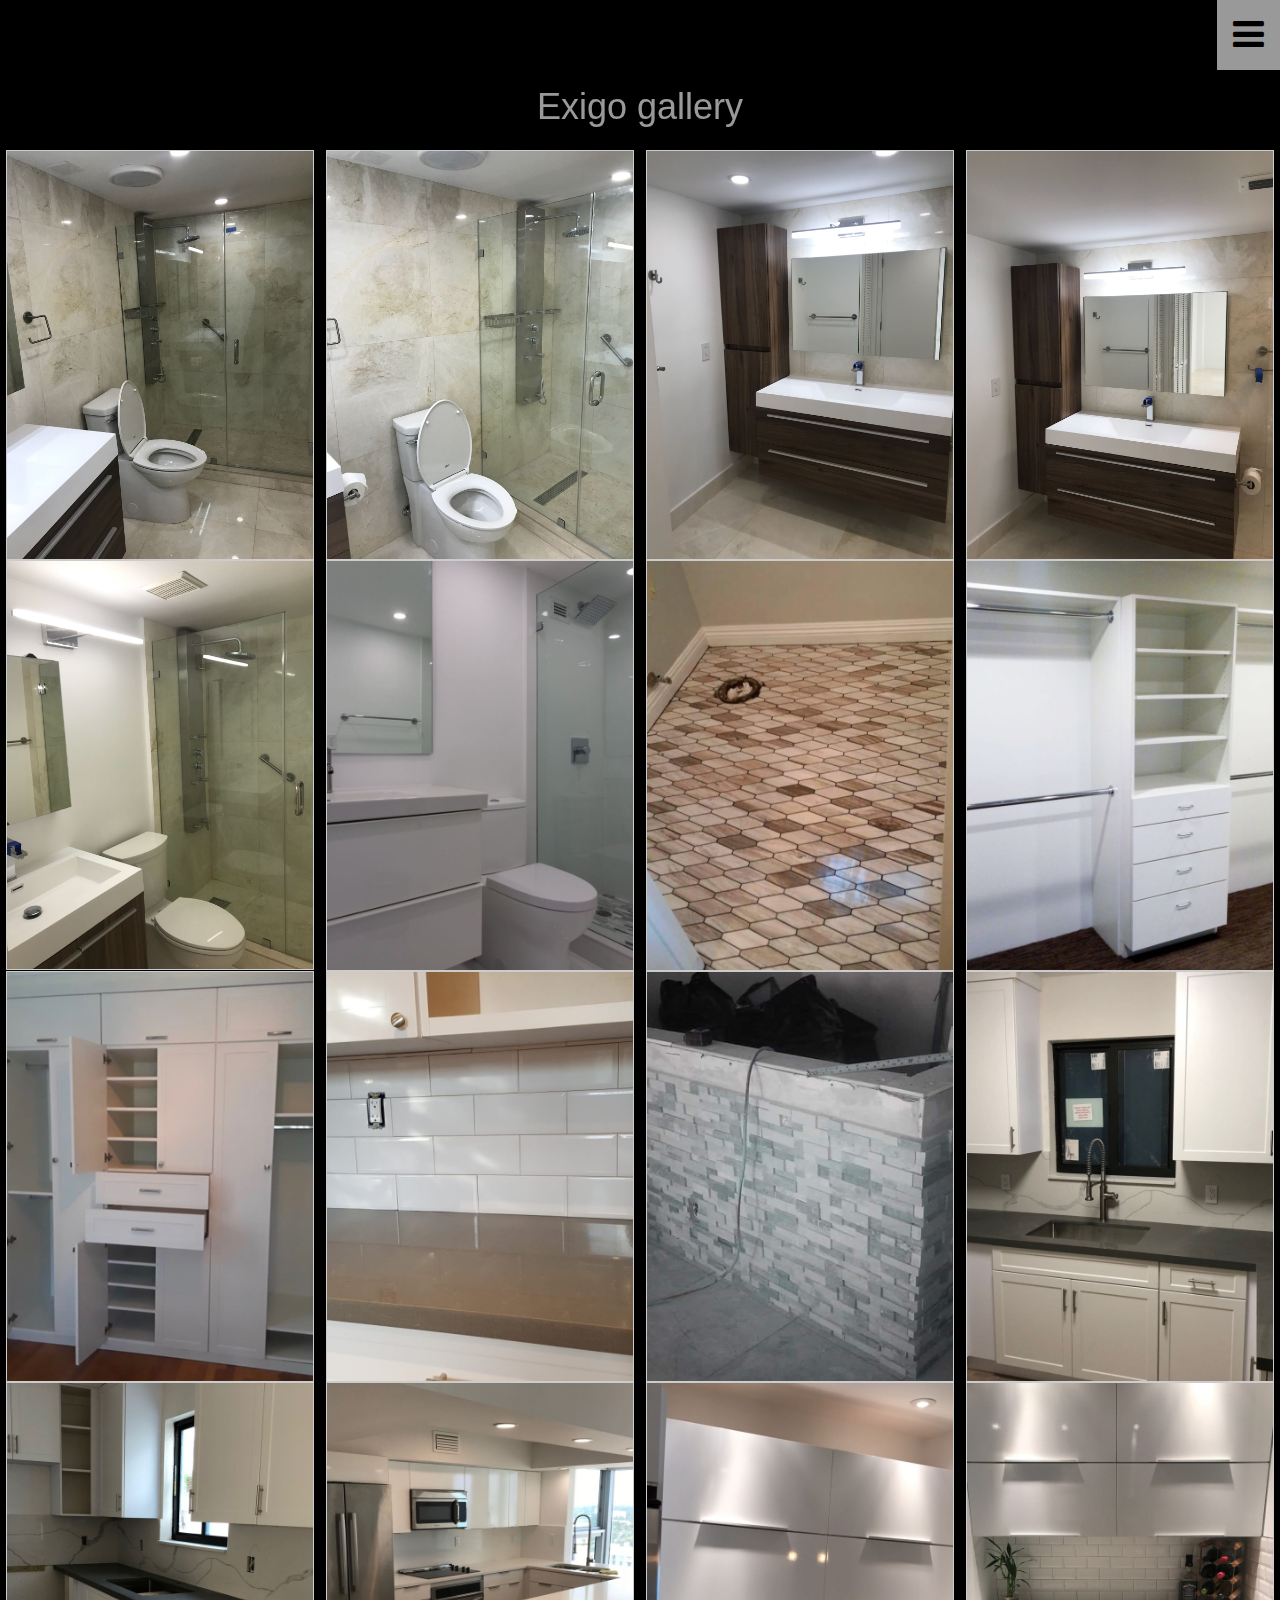
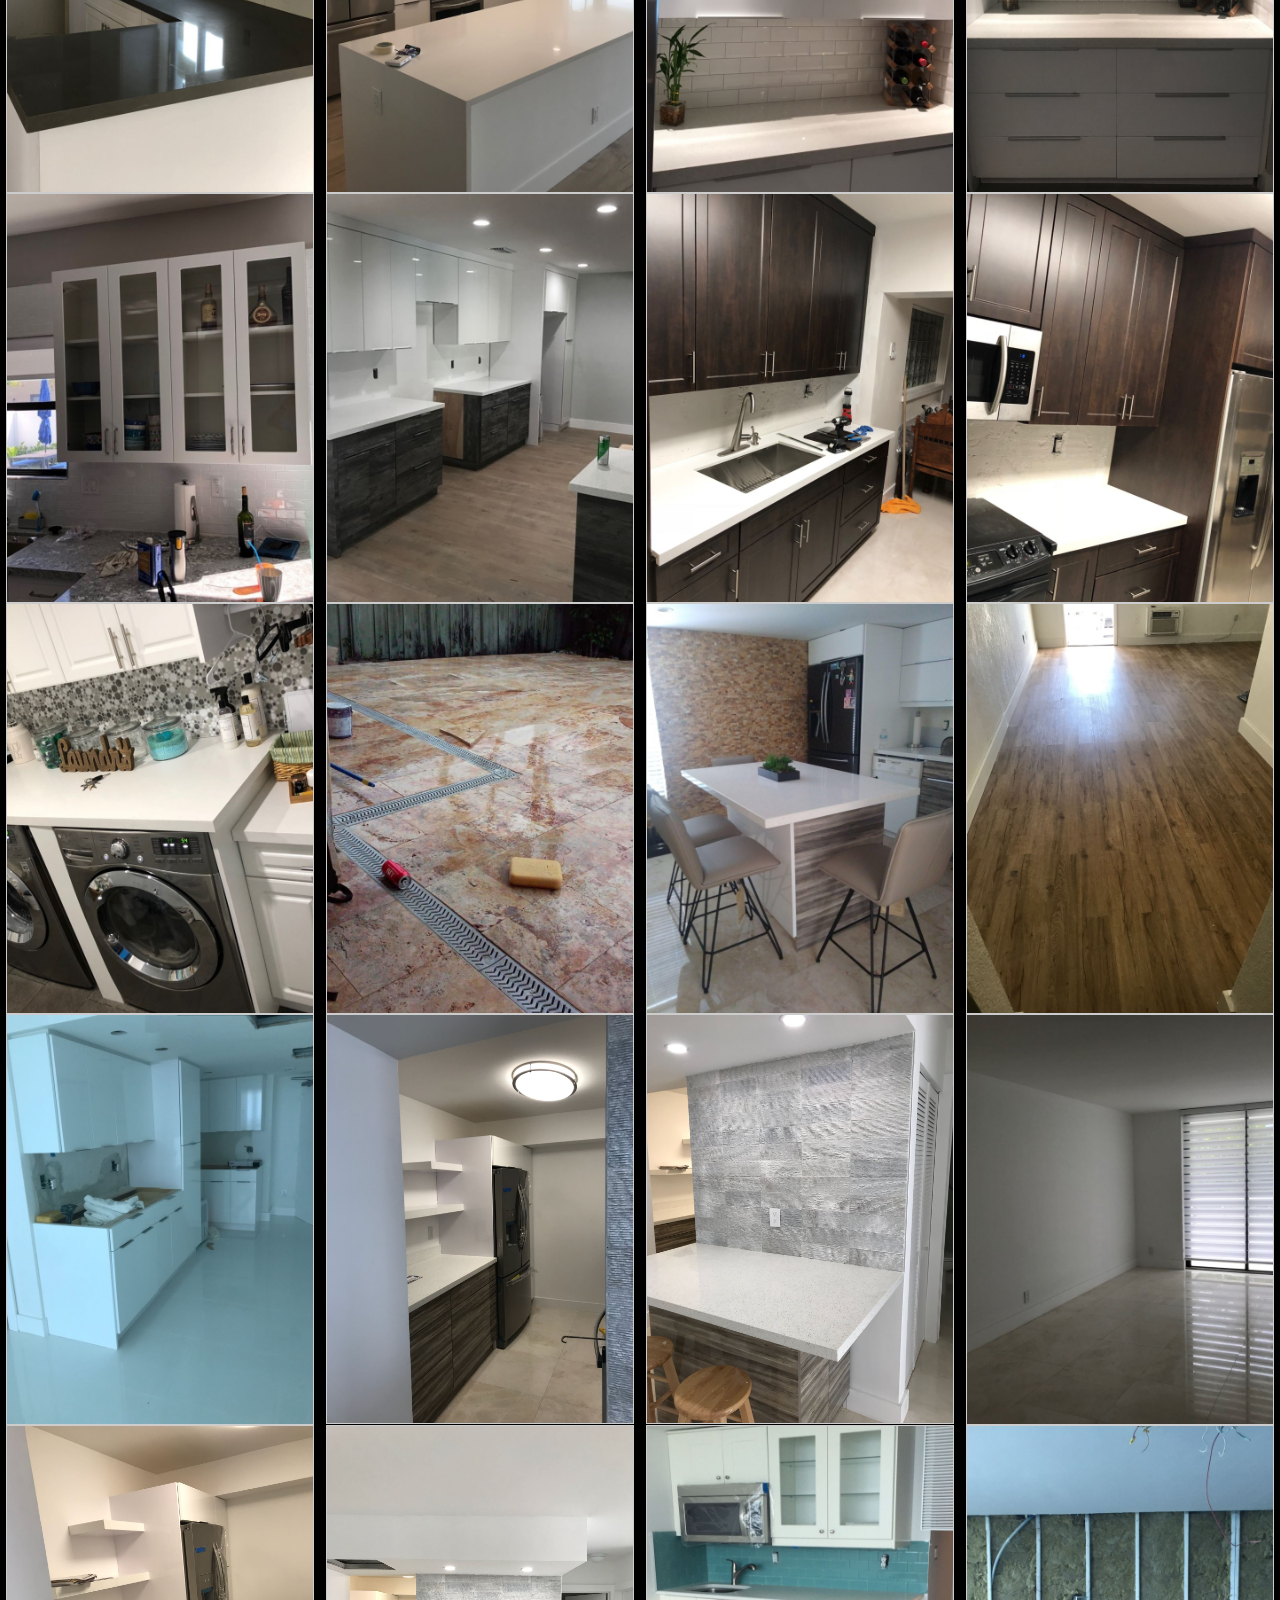
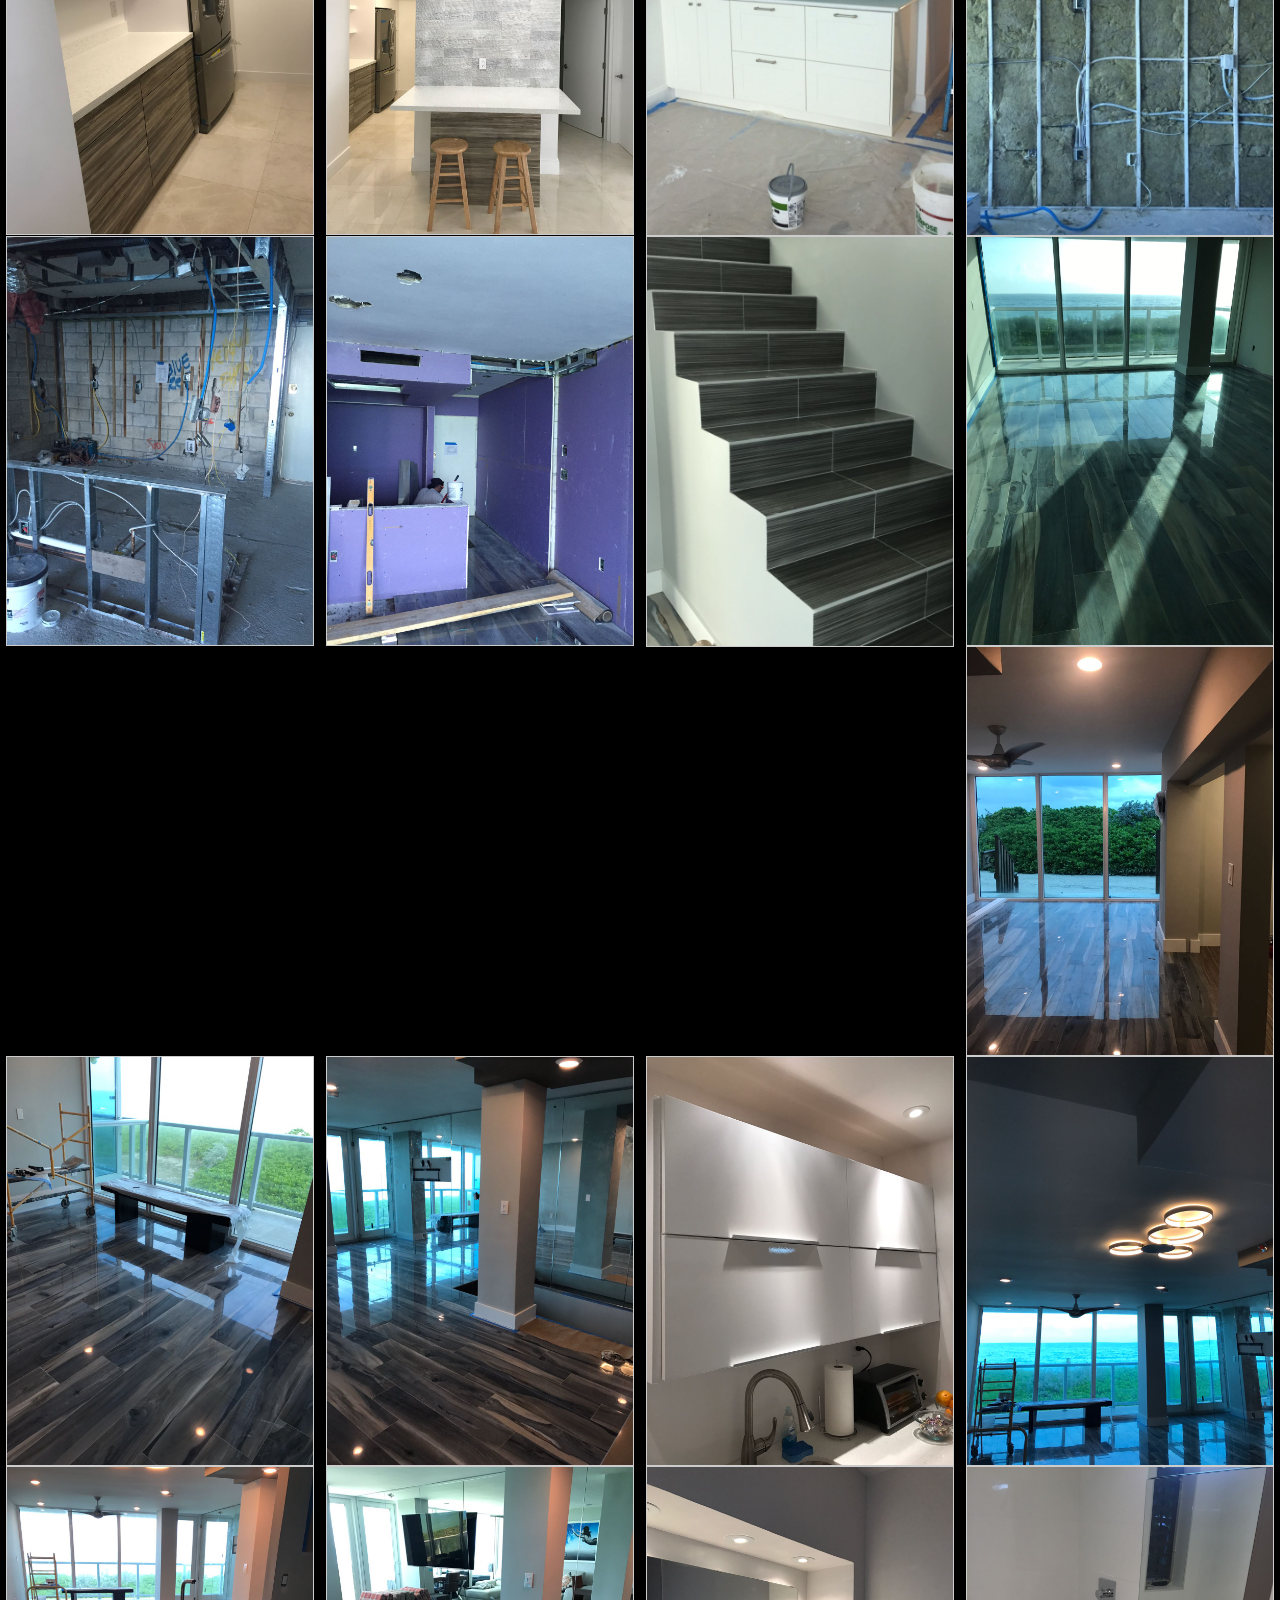
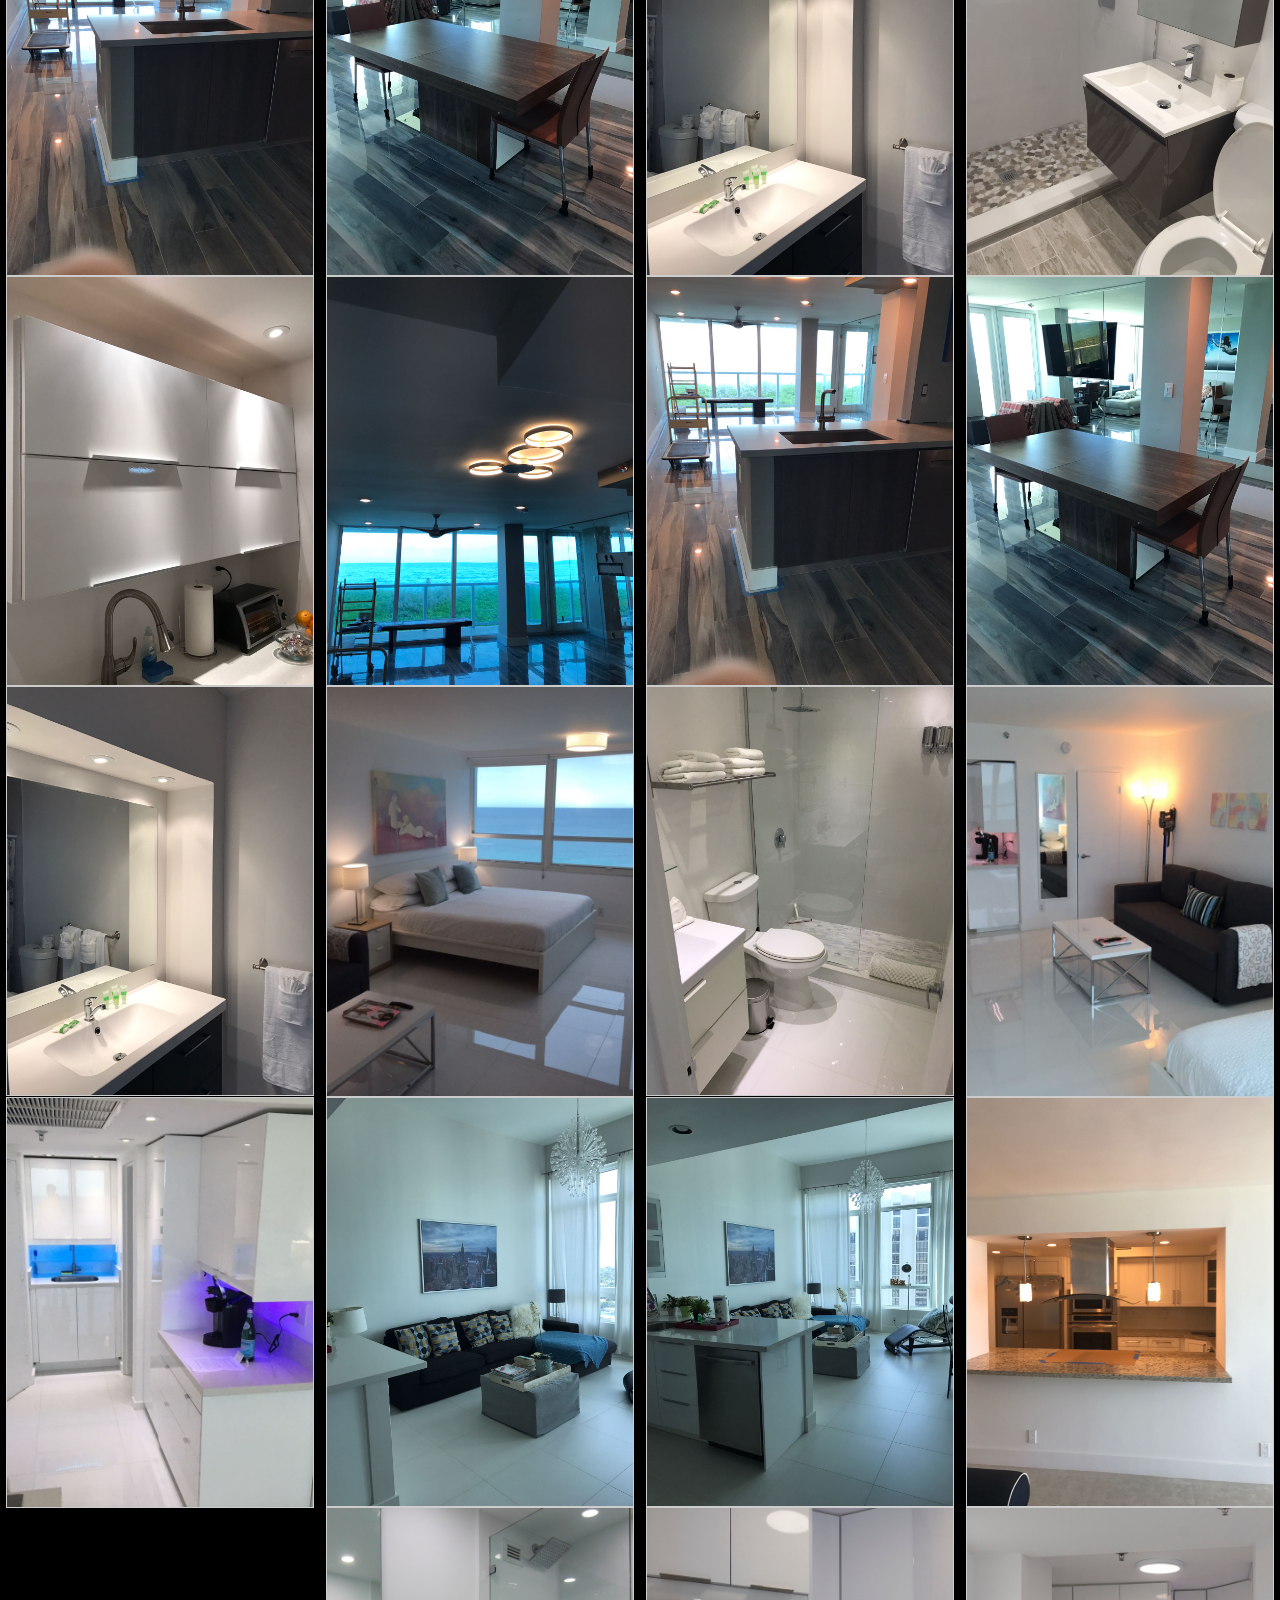
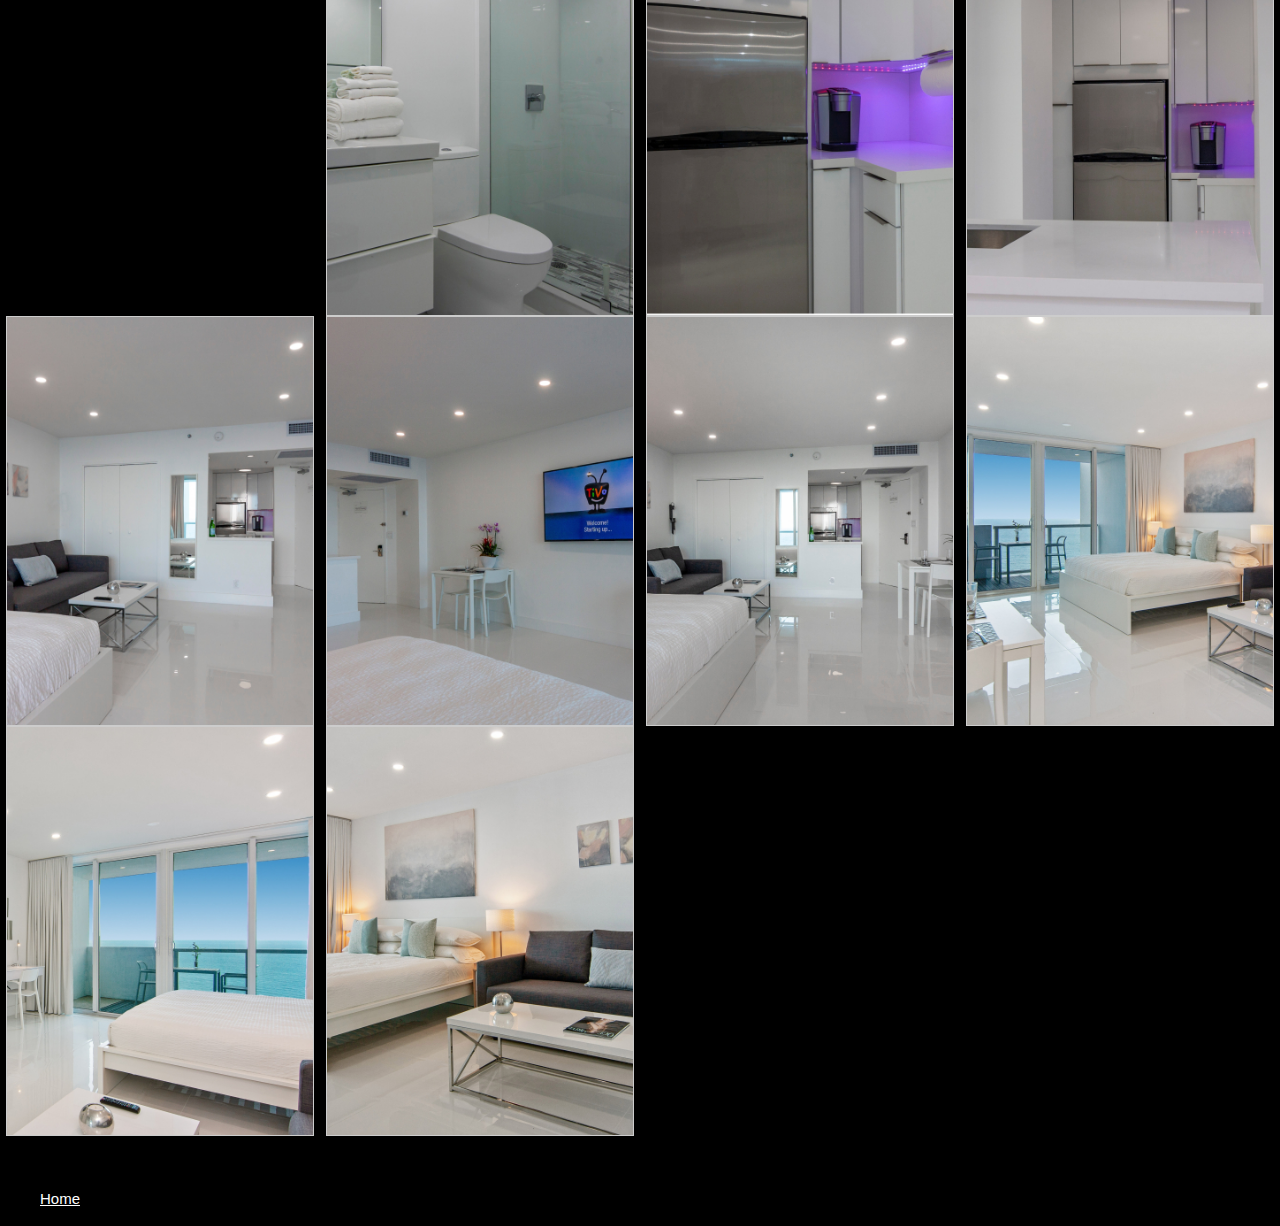
<file: gallery.html>
<!DOCTYPE html>
<html>
<title>Exigo gallery</title>
<meta charset="UTF-8">
<meta name="viewport" content="width=device-width, initial-scale=1">
<link rel="stylesheet" href="https://www.w3schools.com/w3css/4/w3.css">
<link rel="stylesheet" href="https://fonts.googleapis.com/css?family=Montserrat">
<link rel="stylesheet" href="https://cdnjs.cloudflare.com/ajax/libs/font-awesome/4.7.0/css/font-awesome.min.css">
<link rel="stylesheet" type="text/css" href="css/style.css">
<link rel="stylesheet" href="https://stackpath.bootstrapcdn.com/bootstrap/4.1.3/css/bootstrap.min.css" integrity="sha384-MCw98/SFnGE8fJT3GXwEOngsV7Zt27NXFoaoApmYm81iuXoPkFOJwJ8ERdknLPMO" crossorigin="anonymous">
  <link rel="icon" href="images/exigo.jpg">

<style>
body,h1 {font-family: "Montserrat", sans-serif, color: white;}
body {background-color: black}
</style>
<body>

<!-- Sidebar -->
<nav class="w3-sidebar w3-black w3-animate-top w3-xxlarge" style="display:none;padding-top:150px" id="mySidebar">
  <a href="javascript:void(0)" onclick="w3_close()" class="w3-button w3-black w3-xxlarge w3-padding w3-display-topright" style="padding:6px 24px">
    <i class="fa fa-remove"></i>
  </a>
  <div class="w3-bar-block w3-center">
    <a href="index.html" class="w3-bar-item w3-button w3-text-grey w3-hover-black">Home</a>
  </div>
</nav>

<!-- !PAGE CONTENT! -->

<!-- Header -->
<div class="w3-opacity">
<span class="w3-button w3-xxlarge w3-white w3-right" onclick="w3_open()"><i class="fa fa-bars"></i></span> 
<div class="w3-clear"></div>
<header class="w3-center w3-margin-bottom">
  <h1>Exigo gallery</h1>
</header>
</div>

<!-- Photo Grid -->
<div class="responsive">
  <div class="gallery">
    <a target="_blank" href="images/bath.jpeg">
      <img src="images/bath.jpeg" alt="Cinque Terre" width="300" height="200">
    </a>
  </div>
</div>


<div class="responsive">
  <div class="gallery">
    <a target="_blank" href="images/bath3.jpeg">
      <img src="images/bath3.jpeg" alt="Forest" width="300" height="200">
    </a>
  </div>
</div>

<div class="responsive">
  <div class="gallery">
    <a target="_blank" href="images/barth2.jpeg">
      <img src="images/barth2.jpeg" alt="Northern Lights" width="300" height="200">
    </a>
  </div>
</div>

<div class="responsive">
  <div class="gallery">
    <a target="_blank" href="images/bath4.jpeg">
      <img src="images/bath4.jpeg" alt="Mountains" width="300" height="200">
    </a>
  </div>
</div>
<div class="responsive">
  <div class="gallery">
    <a target="_blank" href="images/bath5.jpeg">
      <img src="images/bath5.jpeg" alt="Mountains" width="300" height="200">
    </a>
  </div>
</div>
<div class="responsive">
  <div class="gallery">
    <a target="_blank" href="images/bath6.jpeg">
      <img src="images/bath26.jpg" alt="Mountains" width="300" height="200">
    </a>
  </div>
</div>
<div class="responsive">
  <div class="gallery">
    <a target="_blank" href="images/bath10.jpeg">
      <img src="images/bath100.jpg" alt="Mountains" width="300" height="200">
    </a>
  </div>
</div>
<div class="responsive">
  <div class="gallery">
    <a target="_blank" href="images/closet.jpeg">
      <img src="images/closet1.jpg" alt="Mountains" width="300" height="200">
    </a>
  </div>
</div>
<div class="responsive">
  <div class="gallery">
    <a target="_blank" href="images/closet2.jpeg">
      <img src="images/closet22.jpg" alt="Mountains" width="300" height="200">
    </a>
  </div>
</div>
<div class="responsive">
  <div class="gallery">
    <a target="_blank" href="images/counter3.jpeg">
      <img src="images/counter33.jpg" alt="Mountains" width="300" height="200">
    </a>
  </div>
</div>
<div class="responsive">
  <div class="gallery">
    <a target="_blank" href="images/counter4.jpeg">
      <img src="images/counter44.jpg" alt="Mountains" width="300" height="200">
    </a>
  </div>
</div>
<div class="responsive">
  <div class="gallery">
    <a target="_blank" href="images/counter8.jpeg">
      <img src="images/counter88.jpg" alt="Mountains" width="300" height="200">
    </a>
  </div>
</div>
<div class="responsive">
  <div class="gallery">
    <a target="_blank" href="images/counter9.jpeg">
      <img src="images/counter99.jpg" alt="Mountains" width="300" height="200">
    </a>
  </div>
</div>
<div class="responsive">
  <div class="gallery">
    <a target="_blank" href="images/kitchen.jpeg">
      <img src="images/kitchen1.jpg" alt="Mountains" width="300" height="200">
    </a>
  </div>
</div>
<div class="responsive">
  <div class="gallery">
    <a target="_blank" href="images/kitchen6.jpeg">
      <img src="images/kitchen66.jpg" alt="Mountains" width="300" height="200">
    </a>
  </div>
</div>
<div class="responsive">
  <div class="gallery">
    <a target="_blank" href="images/kitchen7.jpeg">
      <img src="images/kitchen77.jpg" alt="Mountains" width="300" height="200">
    </a>
  </div>
</div>
<div class="responsive">
  <div class="gallery">
    <a target="_blank" href="images/kitchen11.jpeg">
      <img src="images/kitchen111.jpg" alt="Mountains" width="300" height="200">
    </a>
  </div>
</div>
<div class="responsive">
  <div class="gallery">
    <a target="_blank" href="images/kitchen12.jpeg">
      <img src="images/kitchen112.jpg" alt="Mountains" width="300" height="200">
    </a>
  </div>
</div>
<div class="responsive">
  <div class="gallery">
    <a target="_blank" href="images/kitchen16.jpeg">
      <img src="images/kitchen116.jpg" alt="Mountains" width="300" height="200">
    </a>
  </div>
</div>
<div class="responsive">
  <div class="gallery">
    <a target="_blank" href="images/kitchen17.jpeg">
      <img src="images/kitchen117.jpg" alt="Mountains" width="300" height="200">
    </a>
  </div>
</div>
<div class="responsive">
  <div class="gallery">
    <a target="_blank" href="images/laundry.jpeg">
      <img src="images/laundry1.jpg" alt="Mountains" width="300" height="200">
    </a>
  </div>
</div>
<div class="responsive">
  <div class="gallery">
    <a target="_blank" href="images/pool3.jpeg">
      <img src="images/pool1.jpg" alt="Mountains" width="300" height="200">
    </a>
  </div>
</div>
<div class="responsive">
  <div class="gallery">
    <a target="_blank" href="images/table.jpeg">
      <img src="images/table1.jpg" alt="Mountains" width="300" height="200">
    </a>
  </div>
</div>
<div class="responsive">
  <div class="gallery">
    <a target="_blank" href="images/wood.jpeg">
      <img src="images/wood1.jpg" alt="Mountains" width="300" height="200">
    </a>
  </div>
</div>
<div class="responsive">
  <div class="gallery">
    <a target="_blank" href="images/new2.jpeg">
      <img src="images/new222.jpg" alt="Mountains" width="300" height="200">
    </a>
  </div>
</div>
<div class="responsive">
  <div class="gallery">
    <a target="_blank" href="images/new3.jpeg">
      <img src="images/new3.jpeg" alt="Mountains" width="300" height="200">
    </a>
  </div>
</div>

<div class="responsive">
  <div class="gallery">
    <a target="_blank" href="images/new4.jpeg">
      <img src="images/new4.jpeg" alt="Mountains" width="300" height="200">
    </a>
  </div>
</div>

<div class="responsive">
  <div class="gallery">
    <a target="_blank" href="images/new5.jpeg">
      <img src="images/new55.jpg" alt="Mountains" width="300" height="200">
    </a>
  </div>
</div>

<div class="responsive">
  <div class="gallery">
    <a target="_blank" href="images/new6.jpeg">
      <img src="images/new6.jpeg" alt="Mountains" width="300" height="200">
    </a>
  </div>
</div>

<div class="responsive">
  <div class="gallery">
    <a target="_blank" href="images/new7.jpeg">
      <img src="images/new7.jpeg" alt="Mountains" width="300" height="200">
    </a>
  </div>
</div>

<div class="responsive">
  <div class="gallery">
    <a target="_blank" href="images/new8.jpeg">
      <img src="images/new88.jpg" alt="Mountains" width="300" height="200">
    </a>
  </div>
</div>

<div class="responsive">
  <div class="gallery">
    <a target="_blank" href="images/new9.jpeg">
      <img src="images/new99.jpg" alt="Mountains" width="300" height="200">
    </a>
  </div>
</div>

<div class="responsive">
  <div class="gallery">
    <a target="_blank" href="images/new10.jpeg">
      <img src="images/new10.jpeg" alt="Mountains" width="300" height="200">
    </a>
  </div>
</div>
<div class="responsive">
  <div class="gallery">
    <a target="_blank" href="images/new11.jpeg">
      <img src="images/new11.jpeg" alt="Mountains" width="300" height="200">
    </a>
  </div>
</div>
<div class="responsive">
  <div class="gallery">
    <a target="_blank" href="images/new12.jpeg">
      <img src="images/new112.jpg" alt="Mountains" width="300" height="200">
    </a>
  </div>
</div>

<div class="responsive">
  <div class="gallery">
    <a target="_blank" href="images/new13.jpeg">
      <img src="images/new13.jpeg" alt="Mountains" width="300" height="200">
    </a>
  </div>
</div>
<div class="responsive">
  <div class="gallery">
    <a target="_blank" href="images/new15.jpeg">
      <img src="images/new15.jpeg" alt="Mountains" width="300" height="200">
    </a>
  </div>
</div>

<div class="responsive">
  <div class="gallery">
    <a target="_blank" href="images/new16.jpeg">
      <img src="images/new16.jpeg" alt="Mountains" width="300" height="200">
    </a>
  </div>
</div>

<div class="responsive">
  <div class="gallery">
    <a target="_blank" href="images/new17.jpeg">
      <img src="images/new17.jpeg" alt="Mountains" width="300" height="200">
    </a>
  </div>
</div>

<div class="responsive">
  <div class="gallery">
    <a target="_blank" href="images/new18.jpeg">
      <img src="images/new18.jpeg" alt="Mountains" width="300" height="200">
    </a>
  </div>
</div>

<div class="responsive">
  <div class="gallery">
    <a target="_blank" href="images/new19.jpeg">
      <img src="images/new19.jpeg" alt="Mountains" width="300" height="200">
    </a>
  </div>
</div>

<div class="responsive">
  <div class="gallery">
    <a target="_blank" href="images/new20.jpeg">
      <img src="images/new20.jpeg" alt="Mountains" width="300" height="200">
    </a>
  </div>
</div>

<div class="responsive">
  <div class="gallery">
    <a target="_blank" href="images/new21.jpeg">
      <img src="images/new21.jpeg" alt="Mountains" width="300" height="200">
    </a>
  </div>
</div>

<div class="responsive">
  <div class="gallery">
    <a target="_blank" href="images/new22.jpeg">
      <img src="images/new22.jpeg" alt="Mountains" width="300" height="200">
    </a>
  </div>
</div>
<div class="responsive">
  <div class="gallery">
    <a target="_blank" href="images/new24.jpeg">
      <img src="images/new24.jpeg" alt="Mountains" width="300" height="200">
    </a>
  </div>
</div>

<div class="responsive">
  <div class="gallery">
    <a target="_blank" href="images/new25.jpeg">
      <img src="images/new25.jpeg" alt="Mountains" width="300" height="200">
    </a>
  </div>
</div>

<div class="responsive">
  <div class="gallery">
    <a target="_blank" href="images/new26.jpeg">
      <img src="images/new26.jpeg" alt="Mountains" width="300" height="200">
    </a>
  </div>
</div>

<div class="responsive">
  <div class="gallery">
    <a target="_blank" href="images/new27.jpeg">
      <img src="images/new27.jpeg" alt="Mountains" width="300" height="200">
    </a>
  </div>
</div>
<div class="responsive">
  <div class="gallery">
    <a target="_blank" href="images/new30.jpeg">
      <img src="images/new30.jpeg" alt="Mountains" width="300" height="200">
    </a>
  </div>
</div>

<div class="responsive">
  <div class="gallery">
    <a target="_blank" href="images/new31.jpeg">
      <img src="images/new31.jpeg" alt="Mountains" width="300" height="200">
    </a>
  </div>
</div>

<div class="responsive">
  <div class="gallery">
    <a target="_blank" href="images/new32.jpeg">
      <img src="images/new332.jpg" alt="Mountains" width="300" height="200">
    </a>
  </div>
</div>
<div class="responsive">
  <div class="gallery">
    <a target="_blank" href="images/new34.jpeg">
      <img src="images/new34.jpeg" alt="Mountains" width="300" height="200">
    </a>
  </div>
</div>

<div class="responsive">
  <div class="gallery">
    <a target="_blank" href="images/new35.jpeg">
      <img src="images/new335.jpg" alt="Mountains" width="300" height="200">
    </a>
  </div>
</div>

<div class="responsive">
  <div class="gallery">
    <a target="_blank" href="images/new36.jpeg">
      <img src="images/new336.jpg" alt="Mountains" width="300" height="200">
    </a>
  </div>
</div>

<div class="responsive">
  <div class="gallery">
    <a target="_blank" href="images/new37.jpeg">
      <img src="images/new37.jpeg" alt="Mountains" width="300" height="200">
    </a>
  </div>
</div>

<div class="responsive">
  <div class="gallery">
    <a target="_blank" href="images/new38.jpeg">
      <img src="images/new38.jpeg" alt="Mountains" width="300" height="200">
    </a>
  </div>
</div>
<div class="responsive">
  <div class="gallery">
    <a target="_blank" href="images/new42.jpeg">
      <img src="images/new42.jpeg" alt="Mountains" width="300" height="200">
    </a>
  </div>
</div>
<div class="responsive">
  <div class="gallery">
    <a target="_blank" href="images/IMG_0024.jpg">
      <img src="images/12-12-1.jpg" alt="Mountains" width="300" height="200">
    </a>
  </div>
</div>
<div class="responsive">
  <div class="gallery">
    <a target="_blank" href="images/img_0037.jpg">
      <img src="images/12-12-02.jpg" alt="Mountains" width="300" height="200">
    </a>
  </div>
</div>
<div class="responsive">
  <div class="gallery">
    <a target="_blank" href="images/IMG_0038.jpg">
      <img src="images/12-12-03.jpg" alt="Mountains" width="300" height="200">
    </a>
  </div>
</div>
<div class="responsive">
  <div class="gallery">
    <a target="_blank" href="images/IMG_0039.jpg">
      <img src="images/12-12-04.jpg" alt="Mountains" width="300" height="200">
    </a>
  </div>
</div>
<div class="responsive">
  <div class="gallery">
    <a target="_blank" href="images/IMG_0050.jpg">
      <img src="images/12-12-05.jpg" alt="Mountains" width="300" height="200">
    </a>
  </div>
</div>
<div class="responsive">
  <div class="gallery">
    <a target="_blank" href="images/IMG_0055.jpg">
      <img src="images/12-12-06.jpg" alt="Mountains" width="300" height="200">
    </a>
  </div>
</div>
<div class="responsive">
  <div class="gallery">
    <a target="_blank" href="images/IMG_0057.jpg">
      <img src="images/12-12-07.jpg" alt="Mountains" width="300" height="200">
    </a>
  </div>
</div>
<div class="responsive">
  <div class="gallery">
    <a target="_blank" href="images/IMG_0062.jpg">
      <img src="images/12-12-08.jpg" alt="Mountains" width="300" height="200">
    </a>
  </div>
</div>
<div class="responsive">
  <div class="gallery">
    <a target="_blank" href="images/IMG_0063.jpg">
      <img src="images/12-12-09.jpg" alt="Mountains" width="300" height="200">
    </a>
  </div>
</div>



<div class="clearfix"></div>


<!-- End Page Content -->
</div>

<!-- Footer -->
 <footer class="my-5 pt-5 text-muted text-center text-small">
        <p class="mb-1">&copy; 2018 exigo management company</p>
        <ul class="list-inline">
          <li class="list-inline-item"><a href="index.html">Home</a></li>
        </ul>
      </footer>
    </div>

 
<script>
// Toggle grid padding
function myFunction() {
    var x = document.getElementById("myGrid");
    if (x.className === "w3-row") {
        x.className = "w3-row-padding";
    } else { 
        x.className = x.className.replace("w3-row-padding", "w3-row");
    }
}
// Open and close sidebar
function w3_open() {
    document.getElementById("mySidebar").style.width = "100%";
    document.getElementById("mySidebar").style.display = "block";
}
function w3_close() {
    document.getElementById("mySidebar").style.display = "none";
}
</script>

</body>
</html>
</file>
<file: css/style.css>
h1 {
	color: white !important;
}
div.gallery {
    border: 1px solid #ccc;
}

div.gallery:hover {
    border: 1px solid #777;
}

div.gallery img {
    width: 100%;
    height: auto;
}

div.desc {
    padding: 15px;
    text-align: center;
}

* {
    box-sizing: border-box;
}

.responsive {
    padding: 0 6px;
    float: left;
    width: 24.99999%;
}

@media only screen and (max-width: 700px) {
    .responsive {
        width: 49.99999%;
        margin: 6px 0;
    }
}

@media only screen and (max-width: 500px) {
    .responsive {
        width: 100%;
    }
}

.clearfix:after {
    content: "";
    display: table;
    clear: both;
}
span {
    color: white;
    text-align: center;
}
a{
    color: white;
}

form-footer{
    display: none !important;
}
</file>
